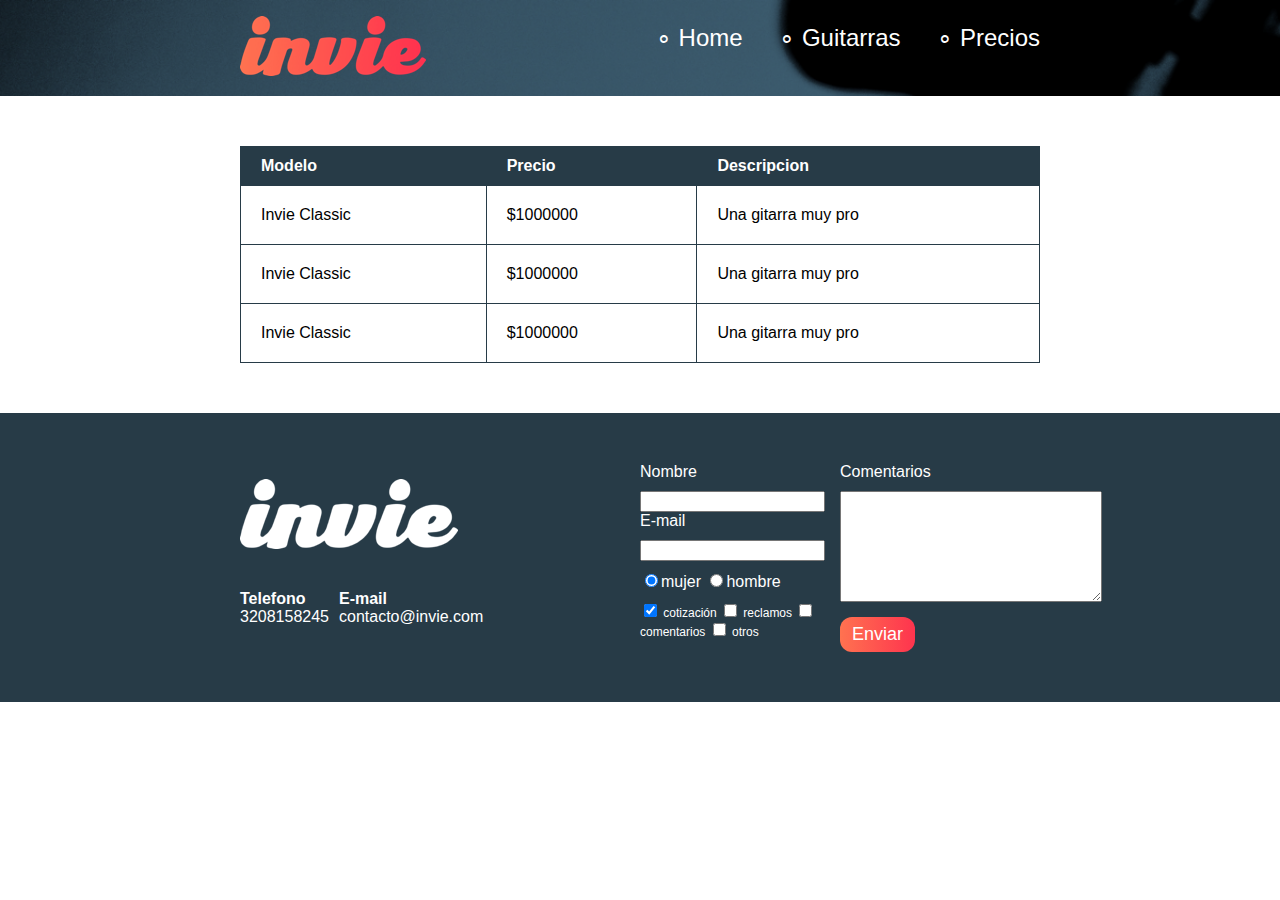
<file: precios.html>
<!DOCTYPE html>
<html lang="en">

<head>
  <meta charset="UTF-8">
  <meta name="viewport" content="width=device-width, initial-scale=1.0">
  <link rel="stylesheet" href="css/invie.css" />
  <link href="https://fonts.googleapis.com/css2?family=Montserrat&display=swap" rel="stylesheet" />
  <title>Precios de tus mejores guitarras!!</title>
</head>

<body>
  <header id="header" class="header background">
    <!-- header -->
    <div class="contenedor">
      <figure class="logotipo">
        <!--logotipo  -->
        <img src="images/invie.png" width="186" height="60" alt="Invie logotipo" />
      </figure>
      <nav class="menu">
        <!-- menu -->
        <ul>
          <li>
            <a href="index.html">Home</a>
          </li>
          <li>
            <a href="index.html#guitarras">Guitarras</a>
          </li>
          <li>
            <a href="precios.html">Precios</a>
          </li>
        </ul>
      </nav>
    </div>
  </header>
  <section class="tabla">
    <div class="contenedor">
      <table>
        <thead>
          <tr>
            <th>Modelo</th>
            <th>Precio</th>
            <th>Descripcion</th>
          </tr>
        </thead>
        <tbody>
          <tr>
            <td>Invie Classic</td>
            <td>$1000000</td>
            <td>Una gitarra muy pro</td>
          </tr>
          <tr>
            <td>Invie Classic</td>
            <td>$1000000</td>
            <td>Una gitarra muy pro</td>
          </tr>
          <tr>
            <td>Invie Classic</td>
            <td>$1000000</td>
            <td>Una gitarra muy pro</td>
          </tr>
        </tbody>
      </table>
    </div>
  </section>
  <footer class="footer">
    <div class="contenedor">
      <div class="contacto">
        <img src="images/invie-white.png" alt="logotipo blanco">
        <a href="tel:+573208158245"><strong>Telefono</strong> <span>3208158245</span></a>
        <a href="mailto:contacto@invie.com"> <strong>E-mail</strong> <span>contacto@invie.com</span></a>
      </div>
      <form class="formulario">
        <div class="col1">
          <label for="nombre">Nombre</label>
          <input type="text" required id="nombre" name="nombre" />
          <label for="email">E-mail</label>
          <input type="email" required id="email" name="email" />
          <div class="sexo">
            <label for="mujer">
              <input type="radio" id="mujer" checked name="sexo" value="mujer" />mujer
            </label>
            <label for="hombre">
              <input type="radio" id="hombre" name="sexo" value="hombre" />hombre
            </label>
          </div>
          <div class="intereses">
            <label for="cotizacion">
              <input type="checkbox" checked id="cotizacion" name="interesesn" value="cotizacion" /> cotización
            </label>
            <label for="reclamos">
              <input type="checkbox" id="reclamos" name="interesesn" value="reclamos" /> reclamos
            </label>
            <label for="comentarios">
              <input type="checkbox" id="comentarios" name="interesesn" value="comentarios" /> comentarios
            </label>
            <label for="otros">
              <input type="checkbox" id="otros" name="interesesn" value="otros" /> otros
            </label>
          </div>
        </div>
        <div class="col2">
          <label for="comentarios">Comentarios</label>
          <textarea name="comentarios" id="comentarios" cols="30" rows="7"></textarea>
          <input type="submit" value="Enviar" class="button" />
        </div>

    </div>
    </form>

  </footer>

</body>

</html>
</file>
<file: css/invie.css>
@font-face {
  font-family: "icomoon";
  src: url("../fonts/icomoon.eot?bfs0tf");
  src: url("../fonts/icomoon.eot?bfs0tf#iefix") format("embedded-opentype"),
    url("../fonts/icomoon.ttf?bfs0tf") format("truetype"),
    url("../fonts/icomoon.woff?bfs0tf") format("woff"),
    url("../fonts/icomoon.svg?bfs0tf#icomoon") format("svg");
  font-weight: normal;
  font-style: normal;
  font-display: block;
}

[class^="icon-"],
[class*=" icon-"] {
  /* use !important to prevent issues with browser extensions that change fonts */
  font-family: "icomoon" !important;
  speak: none;
  font-style: normal;
  font-weight: normal;
  font-variant: normal;
  text-transform: none;
  line-height: 1;

  /* Better Font Rendering =========== */
  -webkit-font-smoothing: antialiased;
  -moz-osx-font-smoothing: grayscale;
}

.icon-phone:before {
  content: "\e942";
}
.icon-envelop:before {
  content: "\e945";
}
.icon-menu:before {
  content: "\e9bd";
}
.icon-close:before {
  content: "\ea0d";
}
/* estilos  */

/* * {
  border: 2px solid red;
  padding: 10px;
  margin: 10px;
} */
body {
  font-family: "Allerta", sans-serif;
  margin: 0;
}
table {
  width: 100%;
}
th {
  background: #273b47;
  color: white;
  padding: 10px 20px;
  text-align: left;
}

td {
  padding: 20px;
}
table,
th,
td {
  border: 1px solid #273b47;
  border-collapse: collapse;
}

input,
textarea {
  outline: 0px;
}

input:focus,
textarea:focus {
  background: lightgray;
}

.contenedor {
  width: 800px;
  margin: auto;
  position: relative;
}

.background {
  background-image: url(../images/background.png);
  background-size: cover;
}

.button {
  border-radius: 12px;
  border: none;
  background-color: #fd324e;
  color: white;
  padding: 7px 12px;
  cursor: pointer;
  font-size: 18px;
  text-decoration: none;
  background: linear-gradient(to left, #fe344e, #ff7250);
}

.titulo {
  font-size: 70px;
  font-family: "Montserrat", sans-serif;
  margin-bottom: 0px;
  margin-top: 70px;
}
.titulo span {
  text-decoration: underline;
}

.title-a {
  font-size: 24px;
  margin-top: 0px;
}

.guitarras h2 {
  font-size: 35px;
  font-family: "Montserrat", sans-serif;
}

.guitarras {
  color: #1f313c;
  margin-bottom: 60px;
}

.title-b {
  font-size: 50px;
  margin-bottom: 20px;
}

.portada {
  color: white;
  padding: 20px;
  height: 500px;
}
.portada button {
  margin-bottom: 70px;
}
.menu a {
  color: white;
  text-decoration: none;
}
.menu {
  font-size: 24px;
  display: inline-block;
  position: absolute;
  right: 0;
}
.menu li {
  display: inline-block;
  margin-left: 30px;
}
.menu li::before {
  content: "∘";
  font-size: 25px;
  line-height: 20px;
  color: white;
}

.logotipo {
  display: inline-block;
  margin-left: 0;
}

.derecha {
  float: right;
  position: relative;
  top: -127px;
}

.izquierda {
  float: left;
  position: relative;
  /* top: 50px; */
}

.guitarra {
  /* overflow: hidden; */
  border: 1px solid #1f313c;
  border-radius: 8px;
  padding: 10px;
  margin: 10px 10px 40px 10px;
}
.guitarra ol {
  padding: 0;
}
.guitarra.b {
  height: 190px;
}
.contenedor-guitarra-b {
  margin-left: 370px;
  position: relative;
  bottom: 90px;
}
.contenedor-guitarra-a {
  padding-left: 20px;
}

.header {
  position: relative;
}

.footer {
  background: #273b47;
  padding: 50px 10px;
}

.contacto {
  display: flex;
  width: 300px;
  flex-wrap: wrap;
  align-items: center;
}

.contacto img {
  display: block;
}

.contacto strong {
  display: block;
}

.contacto a {
  color: white;
  text-decoration: none;
  margin: 10px 10px 10px 0;
}

.footer .contenedor {
  display: flex;
  justify-content: space-between;
}

.formulario {
  display: flex;
  width: 400px;
  color: white;
}

.col1,
.col2 {
  display: flex;
  flex-direction: column;
}

.col1 {
  margin-right: 15px;
}
.intereses {
  font-size: 12px;
}

.formulario label,
.sexo,
.intereses {
  margin-bottom: 10px;
}
.sexo {
  margin-top: 10px;
}
.col2 {
  align-items: flex-start;
}
.col2 .button {
  margin-top: 15px;
}

.tabla {
  margin: 50px 0;
}

.burguer-button {
  width: 40px;
  height: 40px;
  border-radius: 50%;
  line-height: 40px;
  display: inline-block;
  background: #395667;
  text-align: center;
  cursor: pointer;
  position: absolute;
  left: 20px;
  top: 20px;
  z-index: 3;
}

@media screen and (max-width: 800px) {
  .contenedor {
    max-width: 800px;
    width: auto;
  }
  .titulo {
    font-size: 45px;
    margin-top: 30px;
  }
  .title-a {
    font-size: 18px;
  }
  .portada {
    height: auto;
  }
  .portada .button {
    margin-bottom: 30px;
    display: inline-block;
  }

  /* guitarras */
  .guitarras {
    text-align: center;
  }
  .izquierda,
  .derecha {
    float: none;
    position: static;
  }
  .title-b {
    margin: 0px;
  }
  .guitarra li {
    list-style: none;
  }

  .guitarra.b {
    height: auto;
  }

  .contenedor-guitarra-b {
    position: static;
    margin: 0px;
  }
  .contenedor-guitarra-a {
    padding: 0px;
  }
}

@media screen and (max-width: 767px) {
  /* footer */
  .footer .contenedor {
    display: block;
  }
  .contacto {
    margin: 0 auto;
  }
  .formulario {
    display: block;
    margin: auto;
    width: 300px;
  }
  .intereses label {
    display: block;
    font-size: 16px;
  }
  .col1 {
    margin: 0px;
  }

  input[type="text"],
  input[type="email"] {
    font-size: 16px;
    padding: 5px;
  }
  textarea {
    width: 100%;
  }
  input[type="radio"],
  input[type="checkbox"] {
    zoom: 1.5;
  }
}

@media screen and (max-width: 650px) {
  .header {
    text-align: center;
  }
  .logotipo {
    margin: 0px;
  }
  .menu {
    position: static;
    display: block;
  }
  .menu li:first-child {
    margin: 0px;
  }
  .menu ul {
    padding: 0bpx;
  }
}

@media screen and (max-width: 500px) {
  /* portada */
  .portada .contenedor {
    position: static;
  }
  .menu {
    background: rgba(255, 60, 88, 0.8);
    position: absolute;
    left: -100%;
    top: 0;
    z-index: 2;
    bottom: 0;
    right: 0;
    display: flex;
    width: 100%;
    align-items: center;
    transition: 0.3s;
  }
  .menu.active {
    left: 0;
  }
  .menu ul {
    flex: 1;
  }
  .menu li {
    display: block;
    margin: 0px;
    padding: 8px 0px;
    border-bottom: 1px solid white;
  }
  .menu li:before {
    display: none;
  }
  .menu li:first-child {
    border-top: 1px solid white;
  }
  .portada {
    text-align: center;
  }
  .titulo {
    font-size: 30px;
  }
  .title {
    font-size: 16px;
  }
  /* guitarras */
  .guitarra img {
    width: 200px;
  }
  .title-b {
    font-size: 30px;
  }
}
.video-responsive-contenedor {
  position: relative;
  padding-top: 56.4%;
}

.video-responsive-src {
  position: absolute;
  left: 0;
  right: 0;
  top: 0;
  bottom: 0;
  width: 100%;
  height: 100%;
}
</file>
